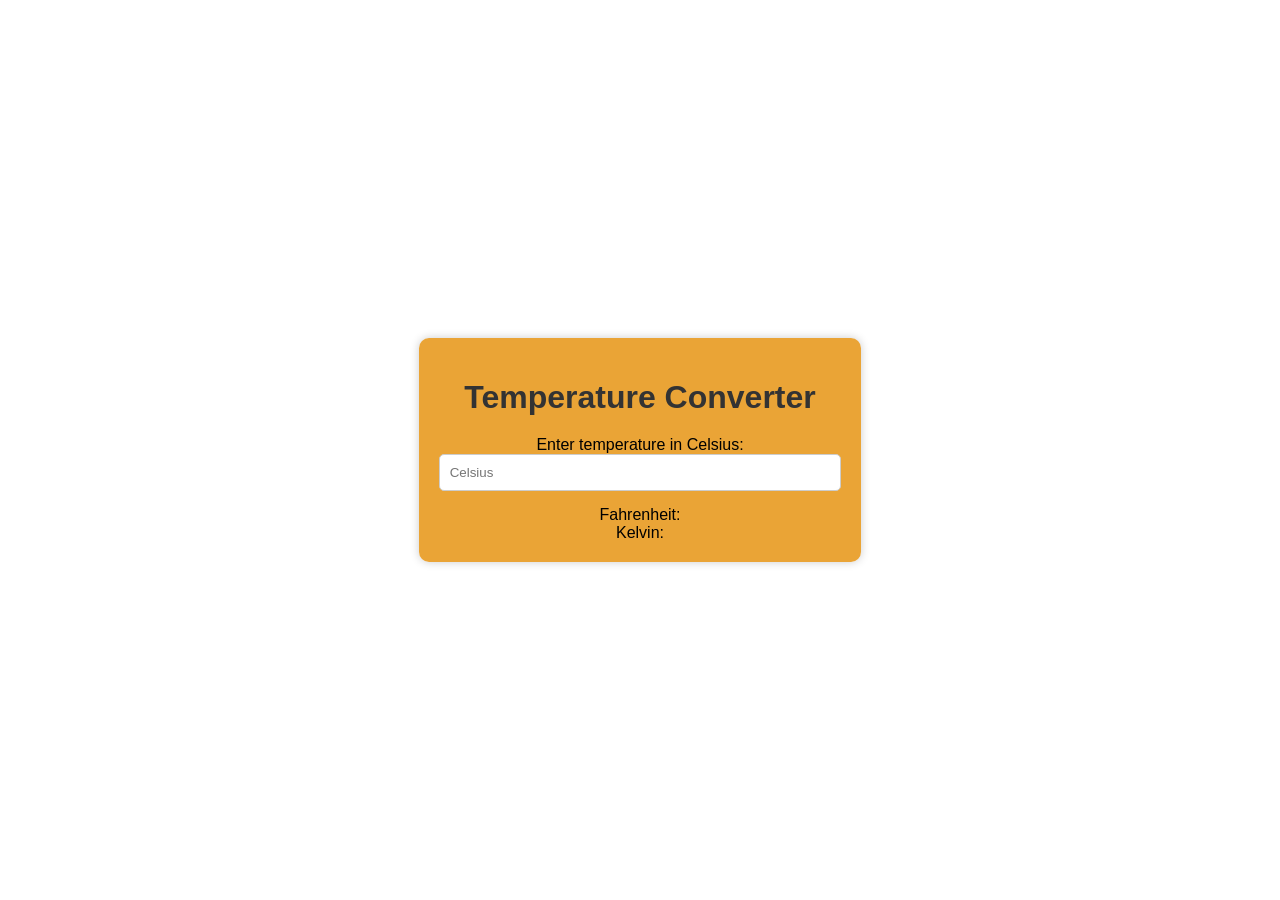
<file: Temperature to Fahernhit/index.html>
<!DOCTYPE html>
<html lang="en">
<head>
    <meta charset="UTF-8">
    <meta http-equiv="X-UA-Compatible" content="IE=edge">
    <meta name="viewport" content="width=device-width, initial-scale=1.0">
    <link rel="stylesheet" href="style.css">
    <title>Temperature Converter</title>
</head>
<body>
    <div class="container">
        <h1>Temperature Converter</h1>
        <label for="celsiusInput">Enter temperature in Celsius:</label>
        <input type="number" id="celsiusInput" class="input" placeholder="Celsius" oninput="convertTemperatures()">
        <br>
        <div id="results">
            <label>Fahrenheit:</label>
            <span id="fahrenheitResult"></span>
            <br>
            <label>Kelvin:</label>
            <span id="kelvinResult"></span>
        </div>
    </div>
    <script src="script.js"></script>
</body>
</html>
</file>
<file: Temperature to Fahernhit/style.css>
body {
    font-family: Arial, sans-serif;
    background: linear-gradient(45deg, #3498db, #e74c3c);
    display: flex;
    justify-content: center;
    align-items: center;
    height: 100vh;
    margin: 0;
    background-image: url("https://media.istockphoto.com/id/1137759901/photo/summer-hot-weather-season-high-temperature-thermometer-with-city-view.jpg?s=2048x2048&w=is&k=20&c=3eIsDF7f9rRe4ZsbIGDv7268ue7fBQFA0H3-2OD0gB4=");
    background-repeat: no-repeat;
}

.container {
    background-color: rgba(232, 155, 33, 0.9);
    padding: 20px;
    border-radius: 10px;
    box-shadow: 0 0 10px rgba(0, 0, 0, 0.2);
    text-align: center;
}

h1 {
    color: #333;
    margin-bottom: 20px;
}

.label {
    display: block;
    color: #333;
    margin-bottom: 5px;
}

.input {
    width: calc(100% - 22px);
    padding: 10px;
    margin-bottom: 15px;
    border: 1px solid #ccc;
    border-radius: 5px;
}

.button {
    padding: 10px 20px;
    font-size: 16px;
    background-color: #2ecc71;
    color: #fff;
    border: none;
    border-radius: 5px;
    cursor: pointer;
}

.button:hover {
    background-color: #27ae60;
}

.results {
    display: flex;
    flex-direction: column;
}

.result-label {
    color: #333;
    margin-bottom: 5px;
}

.result-value {
    color: #555;
    font-weight: bold;
}
</file>
